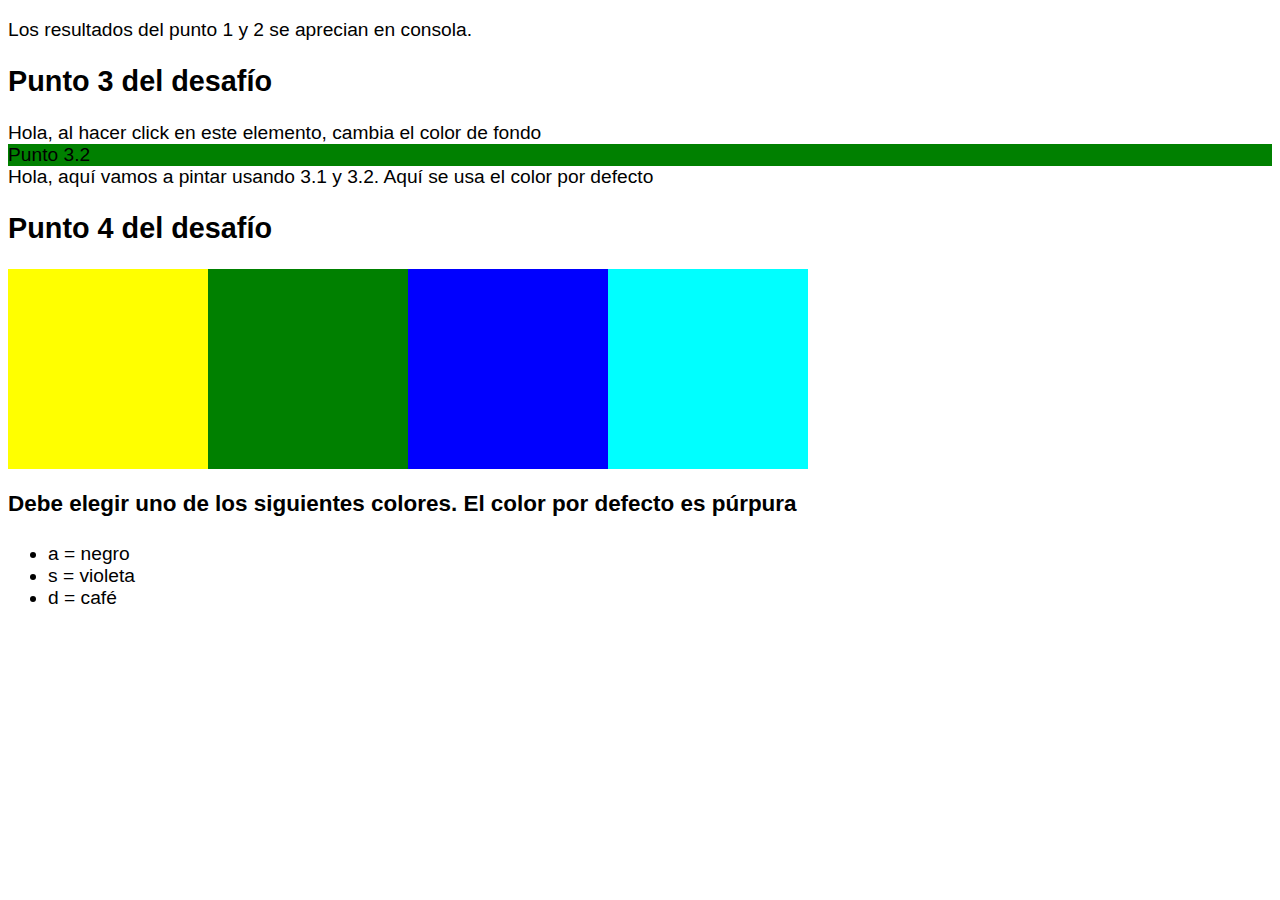
<file: index.html>
<!DOCTYPE html>
<html lang="en">
<head>
    <meta charset="UTF-8">
    <meta name="viewport" content="width=device-width, initial-scale=1.0">
    <title>Funciones punto 4</title>
    <!-- liga estilos.css -->
    <link rel="stylesheet" href="assets/css/estilos.css">
</head>

<body>

    <p>
        Los resultados del punto 1 y 2 se aprecian en consola.
    </p>


    <!-- Punto 3 -->
    <h2>Punto 3 del desafío</h2>
    <div id="ele1">Hola, al hacer click en este elemento, cambia el color de fondo</div>
    <div id="ele2">Punto 3.2</div>
    <div id="ele3">Hola, aquí vamos a pintar usando 3.1 y 3.2. Aquí se usa el color por defecto</div>




    <!-- Punto 4 -->
    <h2>Punto 4 del desafío</h2>
    <div id="container">
        
        <div id="uno"></div>
        <div id="dos"></div>
        <div id="tres"></div>
        <div id="cuatro"></div>
    </div>
    <h3>Debe elegir uno de los siguientes colores. El color por defecto es púrpura</h3>
    <h4 id="comentario"></h4>
    <ul>
        <li>
            a = negro
        </li>
        <li>
            s = violeta
        </li>
        <li>
            d = café
        </li>
    </ul>

    








    <!-- scripts Punto 1 y 2 -->

    <script src="assets/js/funcion_1.js"></script>
    <script src="assets/js/funcion_2.js"></script>


    <!-- scripts Punto 3 -->   
    <script type="text/javascript" src="assets/js/script.js"></script>

    
    <!-- scripts Punto 4 -->

    <script src="assets/js/main.js"></script>
    
</body>
</html>
</file>
<file: assets/css/estilos.css>
body {
    color: black;
    font-family: 'Lucida Sans', 'Lucida Sans Regular', 'Lucida Grande', 'Lucida Sans Unicode', Geneva, Verdana, sans-serif;
    font-size: 1.2rem;
}


#container {
    display: flex
}

#uno, #dos, #tres, #cuatro {
    width: 200px;
    height: 200px;
    display: flex;
    justify-content: center;
    align-items: center;
}

#uno {
    background-color: yellow;
}

#dos {
    background-color: green;
}

#tres {
    background-color: blue;
}

#cuatro {
    background-color: cyan;
}
</file>
